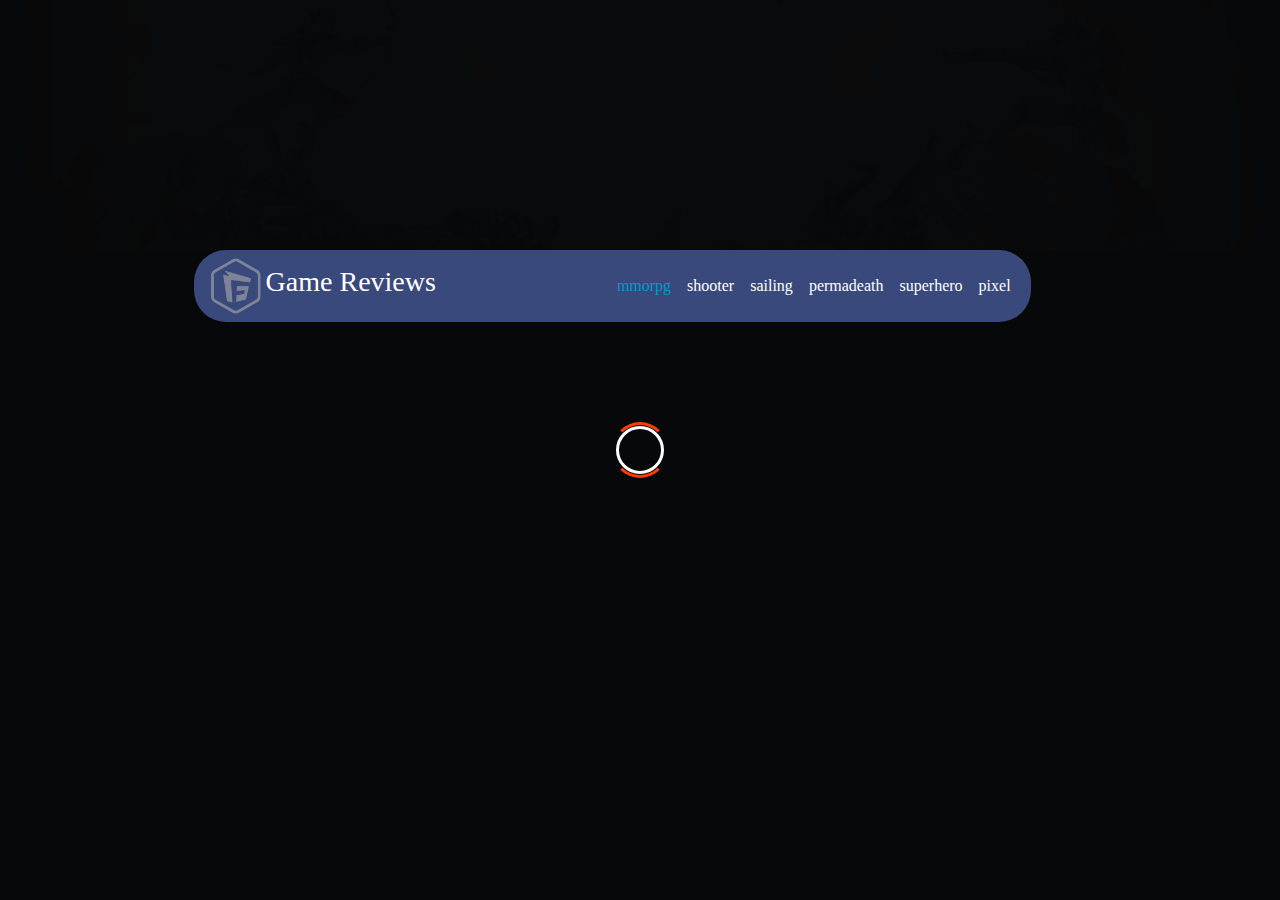
<file: index.html>
<!DOCTYPE html>
<html lang="en">
<head>
    <meta charset="UTF-8">
    <meta name="viewport" content="width=device-width, initial-scale=1.0">
    <title>jamesApp</title>
    <link rel="stylesheet" href="webfonts">
    <link rel="stylesheet" href="css/all.min.css">
    <link rel="stylesheet" href="css/bootstrap.min.css">
    <link rel="stylesheet" href="css/index.css">
</head>
<body>
<header>

</header>
<nav>
    <div class="container">
    <nav class="navbar navbar-expand-lg  w-75 rounded-5  " id="scroll">
        <div class="container-fluid">
          <button class="navbar-toggler" type="button" data-bs-toggle="collapse" data-bs-target="#navbarNav" aria-controls="navbarNav" aria-expanded="false" aria-label="Toggle navigation">
            <span class="navbar-toggler-icon"></span>
          </button>
          <div class="collapse navbar-collapse d-flex justify-content-between align-content-center" id="navbarNav">
            <div class="logo d-flex align-items-center">
                <img src="imges/logo-sm.png" alt="logo">
                <h3>Game Reviews</h3>
            </div>
            <ul class="navbar-nav">
              <li class="nav-item">
                <a role="button" class="nav-link active" aria-current="page" href="#">mmorpg</a>
              </li>
              <li class="nav-item">
                <a role="button" class="nav-link text-white" data-category="shooter">shooter
                    </a>
              </li>
              <li class="nav-item">
                <a role="button" class="nav-link text-white" data-category="sailing">sailing</a>
              </li>
              <li class="nav-item">
                <a role="button"  class="nav-link text-white" data-category="permadeath">permadeath
                </a>
              </li>
              <li class="nav-item">
                <a role="button" class="nav-link text-white"  data-category="superhero">superhero</a>
              </li>
              <li class="nav-item">
                <a role="button" class="nav-link text-white" data-category="pixel">pixel</a>
              </li>
            </ul>
          </div>
        </div>
      </nav>
    </div>
</nav>
<section>
<div class="container py-5">
    <div class="row" id="rowData">
    
    </div>
</div>
</section>
<div class="loading d-none" id="loading">
  <span class="loader"></span>
</div>

    <script src="js/bootstrap.bundle.min.js"></script>
    <script src="js/index.js"></script>
</body>
</html>
</file>
<file: css/index.css>
@import url('https://fonts.googleapis.com/css2?family=Arvo:ital,wght@0,400;0,700;1,400;1,700&family=Comic+Neue:ital,wght@0,300;0,400;0,700;1,300;1,400;1,700&family=Montserrat:ital,wght@0,100..900;1,100..900&family=PT+Sans+Caption:wght@400;700&family=PT+Sans:ital,wght@0,400;0,700;1,400;1,700&family=Pacifico&family=Righteous&family=Roboto:ital,wght@0,100;0,300;0,400;0,500;0,700;0,900;1,100;1,300;1,400;1,500;1,700;1,900&display=swap');


:root{
    --main-color:#3A497B;
    --bg-color:#272B30;

}
body{
    background-color: var(--bg-color);
  font-family: "Comic Neue", serif;
font-family: com;
}
header{
    min-height: 250px;
    background-image: url(../imges/james.png);
    background-size: cover;
    background-color: var(--bg-color);
}
.navbar{
    left: 10%;
    color: #fff;
    z-index: 999;
    background-color: var(--main-color);
}
.logo img{
    width: 60px;
}
.active{
    color: 
    #0099CC !important;
}
a:hover{
    color: #0099CC !important;
}
section{
    background-color: var(--bg-color);
}
.card{
    transition: .5s;
    background-color: var(--bg-color);
    border: 1px solid ;
    padding: 10px;
}
.card-body{
    border-bottom: 1px solid black;
}
.card-description{
    padding-bottom: 5px;
    border-bottom: 1px solid black;
    color: #939598;
}
p.free{
color: #0D6EFD;
}
.card:hover{
    scale: 1.1;
}

.card:hover p.free{
color: #fff;
}
.loading{
    position: fixed;
    width: 100%;
    height: 100%;
    top: 0;
    left: 0;
    background-color: rgba(0 ,0,0,.8);
    display: flex;
    align-items: center;
    justify-content:center;
}
.loader {
    width: 48px;
    height: 48px;
    border: 3px solid #FFF;
    border-radius: 50%;
    display: inline-block;
    position: relative;
    box-sizing: border-box;
    animation: rotation 1s linear infinite;
  }
  .loader::after {
    content: '';  
    box-sizing: border-box;
    position: absolute;
    left: 50%;
    top: 50%;
    transform: translate(-50%, -50%);
    width: 56px;
    height: 56px;
    border-radius: 50%;
    border: 3px solid;
    border-color: #FF3D00 transparent;
  }
  
  @keyframes rotation {
    0% {
      transform: rotate(0deg);
    }
    100% {
      transform: rotate(360deg);
    }
  }
</file>
